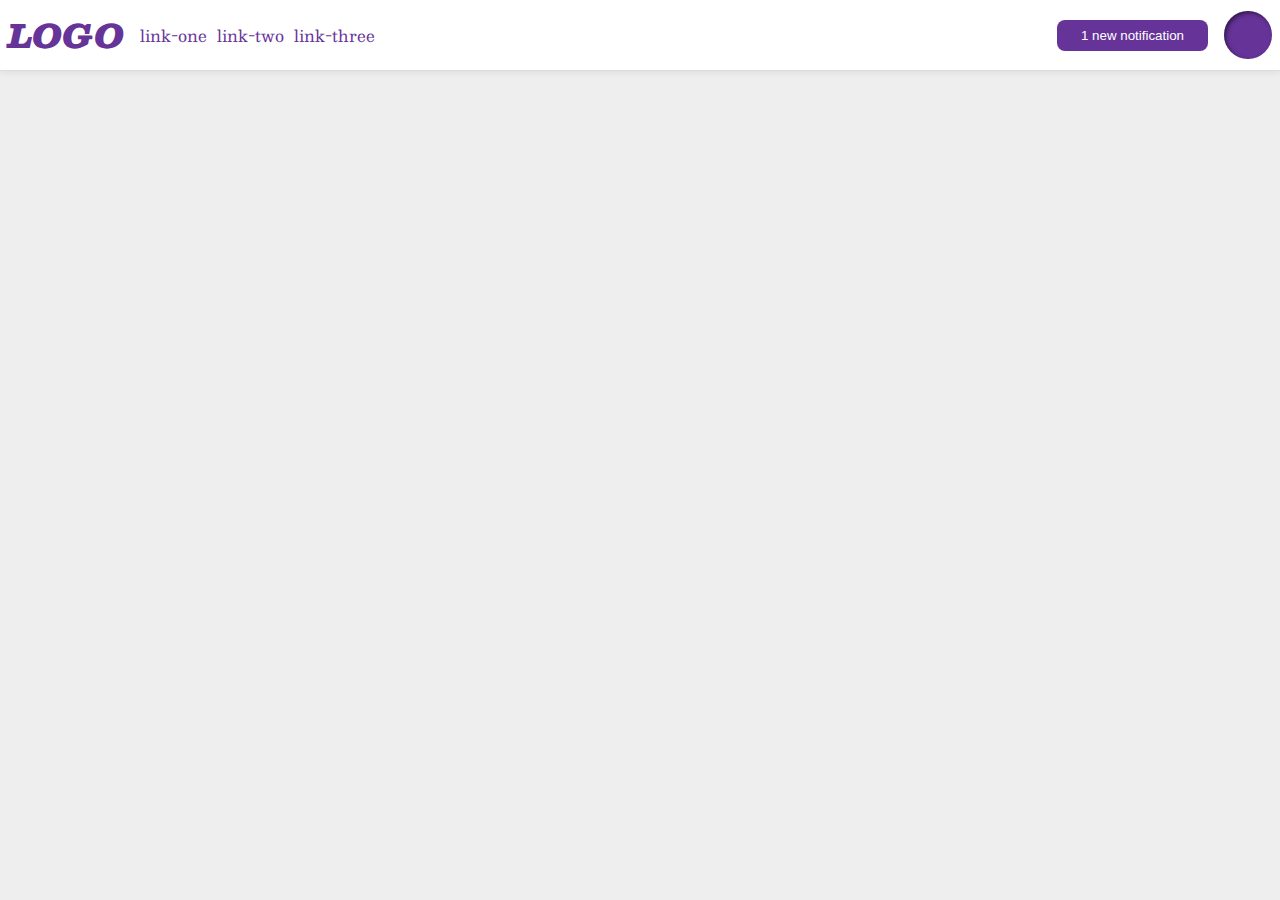
<file: flex/03-flex-header-2/index.html>
<!DOCTYPE html>
<html lang="en">
  <head>
    <meta charset="UTF-8" />
    <meta http-equiv="X-UA-Compatible" content="IE=edge" />
    <meta name="viewport" content="width=device-width, initial-scale=1.0" />
    <title>Flex Header 2</title>
    <link rel="stylesheet" href="style.css" />
  </head>
  <body>
    <div class="header">
      <div class="left">
        <div class="logo">LOGO</div>
        <ul class="links">
          <li><a href="google.com">link-one</a></li>
          <li><a href="google.com">link-two</a></li>
          <li><a href="google.com">link-three</a></li>
        </ul>
      </div>
      <div class="right">
        <button class="notifications">1 new notification</button>
        <div class="profile-image"></div>
      </div>
    </div>
  </body>
</html>
</file>
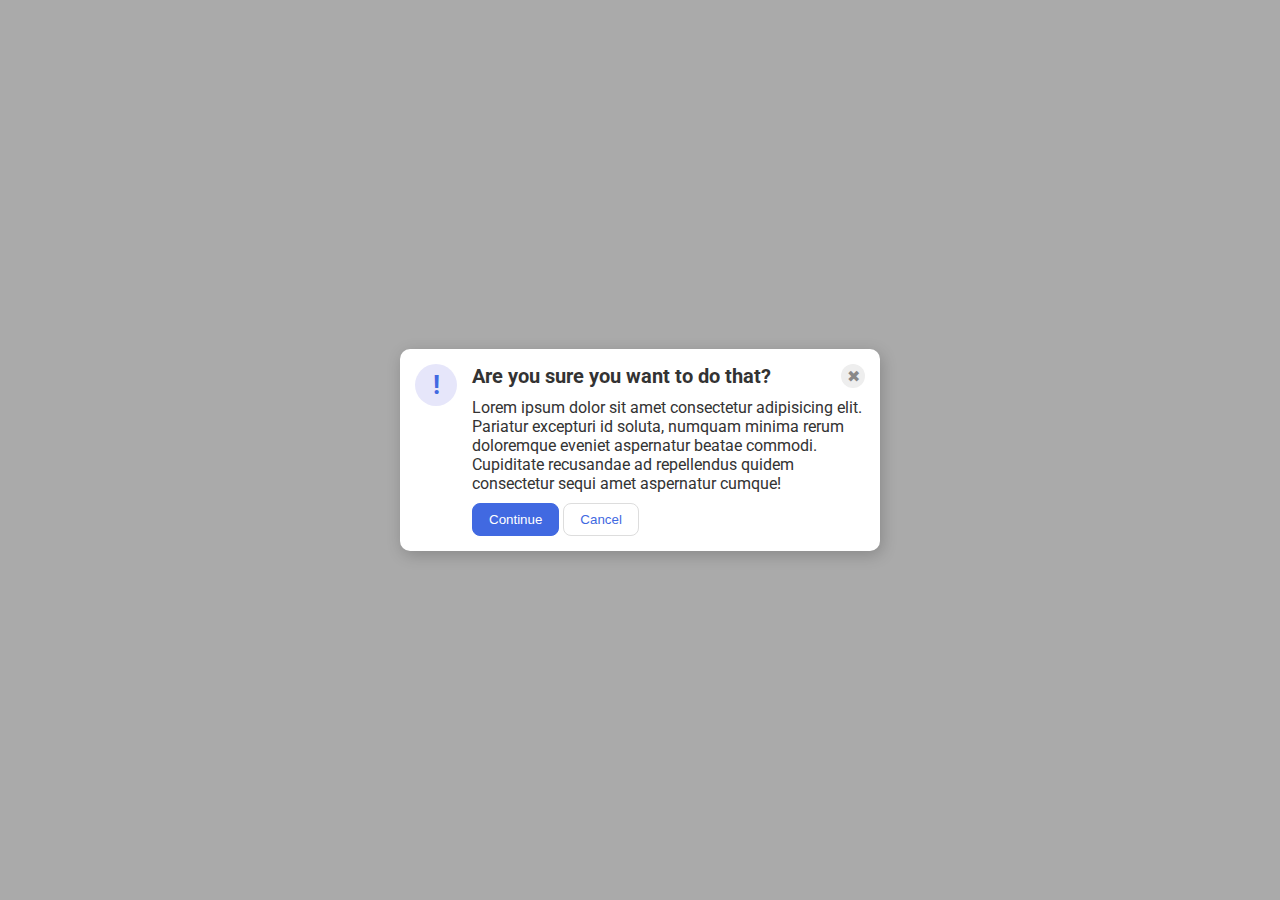
<file: flex/05-flex-modal/index.html>
<!DOCTYPE html>
<html lang="en">
  <head>
    <meta charset="UTF-8" />
    <meta http-equiv="X-UA-Compatible" content="IE=edge" />
    <meta name="viewport" content="width=device-width, initial-scale=1.0" />
    <link rel="stylesheet" href="style.css" />
    <title>Modal</title>
  </head>
  <body>
    <div class="modal">
      <div class="icon">!</div>
      <div class="main">
        <div class="top">
          <div class="header">Are you sure you want to do that?</div>
          <div class="close-button">✖</div>
        </div>
        <div class="text">
          Lorem ipsum dolor sit amet consectetur adipisicing elit. Pariatur
          excepturi id soluta, numquam minima rerum doloremque eveniet
          aspernatur beatae commodi. Cupiditate recusandae ad repellendus quidem
          consectetur sequi amet aspernatur cumque!
        </div>
        <div class="btn">
          <button class="continue">Continue</button>
          <button class="cancel">Cancel</button>
        </div>
      </div>
    </div>
  </body>
</html>
</file>
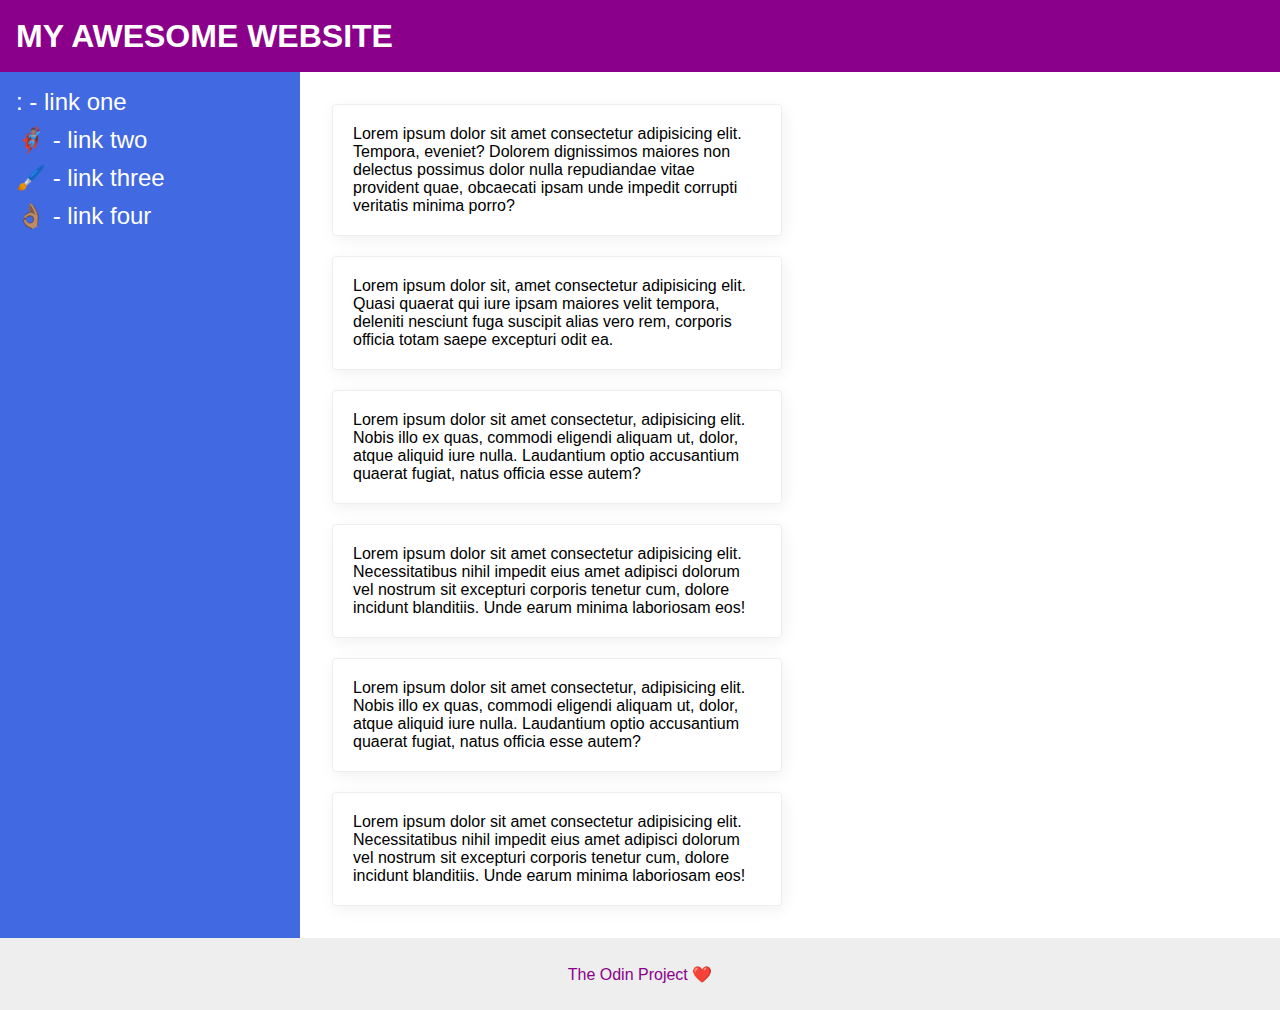
<file: flex/07-flex-layout-2/index.html>
<!DOCTYPE html>
<html lang="en">
  <head>
    <meta charset="UTF-8" />
    <meta http-equiv="X-UA-Compatible" content="IE=edge" />
    <meta name="viewport" content="width=device-width, initial-scale=1.0" />
    <title>The Holy Grail</title>
    <link rel="stylesheet" href="style.css" />
  </head>
  <body>
    <div class="header">MY AWESOME WEBSITE</div>
    <div class="content">
      <div class="sidebar">
        <ul>
          <li><a href="google.com">: - link one</a></li>
          <li><a href="google.com">🦸🏽‍♂️ - link two</a></li>
          <li><a href="google.com">🖌️ - link three</a></li>
          <li><a href="google.com">👌🏽 - link four</a></li>
        </ul>
      </div>
      <div class="cards">
        <div class="card">
          Lorem ipsum dolor sit amet consectetur adipisicing elit. Tempora,
          eveniet? Dolorem dignissimos maiores non delectus possimus dolor nulla
          repudiandae vitae provident quae, obcaecati ipsam unde impedit
          corrupti veritatis minima porro?
        </div>
        <div class="card">
          Lorem ipsum dolor sit, amet consectetur adipisicing elit. Quasi
          quaerat qui iure ipsam maiores velit tempora, deleniti nesciunt fuga
          suscipit alias vero rem, corporis officia totam saepe excepturi odit
          ea.
        </div>
        <div class="card">
          Lorem ipsum dolor sit amet consectetur, adipisicing elit. Nobis illo
          ex quas, commodi eligendi aliquam ut, dolor, atque aliquid iure nulla.
          Laudantium optio accusantium quaerat fugiat, natus officia esse autem?
        </div>
        <div class="card">
          Lorem ipsum dolor sit amet consectetur adipisicing elit.
          Necessitatibus nihil impedit eius amet adipisci dolorum vel nostrum
          sit excepturi corporis tenetur cum, dolore incidunt blanditiis. Unde
          earum minima laboriosam eos!
        </div>
        <div class="card">
          Lorem ipsum dolor sit amet consectetur, adipisicing elit. Nobis illo
          ex quas, commodi eligendi aliquam ut, dolor, atque aliquid iure nulla.
          Laudantium optio accusantium quaerat fugiat, natus officia esse autem?
        </div>
        <div class="card">
          Lorem ipsum dolor sit amet consectetur adipisicing elit.
          Necessitatibus nihil impedit eius amet adipisci dolorum vel nostrum
          sit excepturi corporis tenetur cum, dolore incidunt blanditiis. Unde
          earum minima laboriosam eos!
        </div>
      </div>
    </div>
    <div class="footer">The Odin Project ❤️</div>
  </body>
</html>
</file>
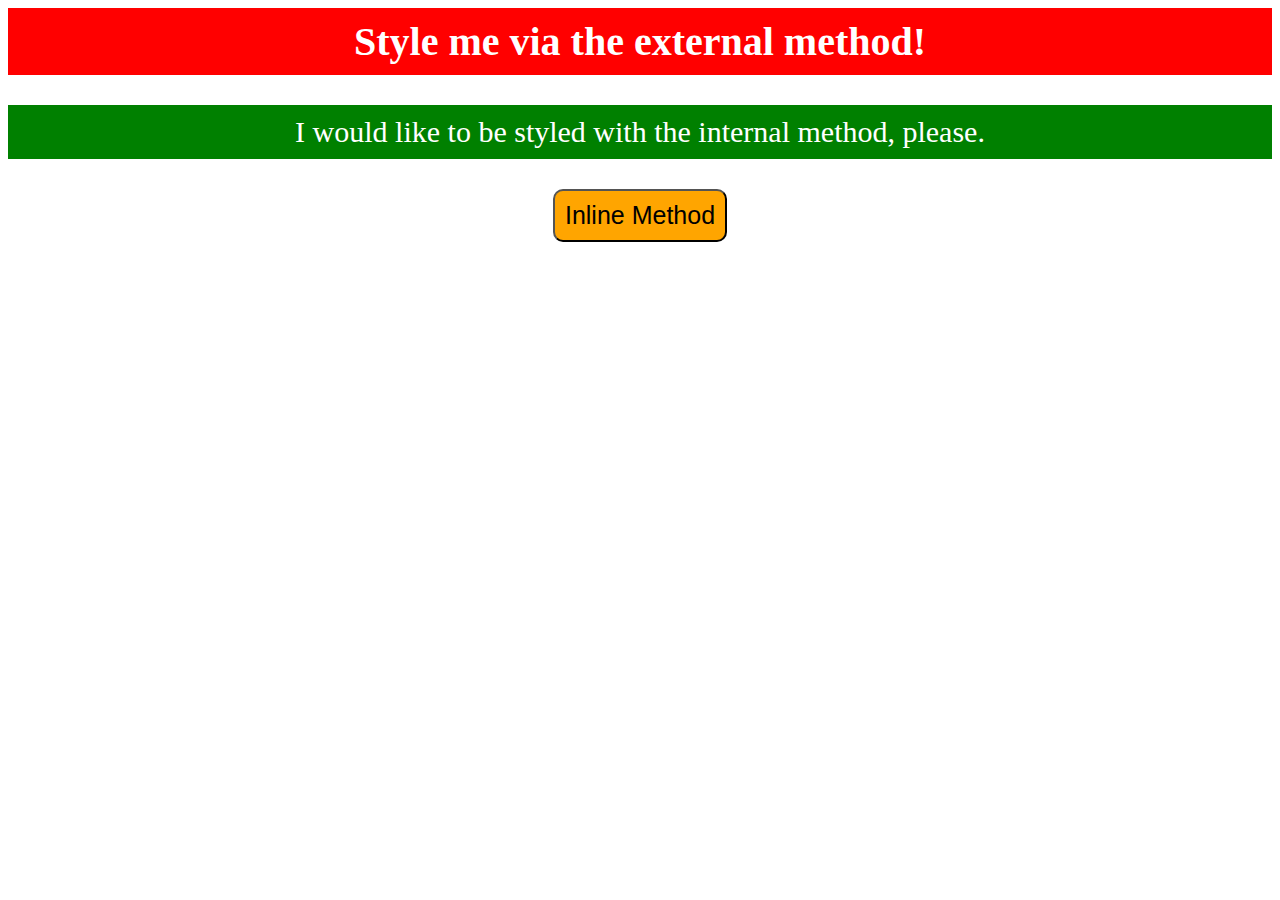
<file: foundations/01-css-methods/index.html>
<!DOCTYPE html>
<html lang="en">
  <head>
    <meta charset="UTF-8" />
    <meta http-equiv="X-UA-Compatible" content="IE=edge" />
    <meta name="viewport" content="width=device-width, initial-scale=1.0" />
    <link rel="stylesheet" href="style.css" />
    <title>Methods for Adding CSS</title>
    <style>
      p {
        background-color: green;
        color: white;
        font-size: 30px;
        padding: 10px;
        text-align: center;
      }
    </style>
  </head>
  <body>
    <div>Style me via the external method!</div>
    <p>I would like to be styled with the internal method, please.</p>
    <button
      style="
        background-color: orange;
        font-size: 25px;
        border-radius: 10px;
        padding: 10px;
        text-align: center;
        display: block;
        margin: auto;
        cursor: pointer;
      "
    >
      Inline Method
    </button>
  </body>
</html>
</file>
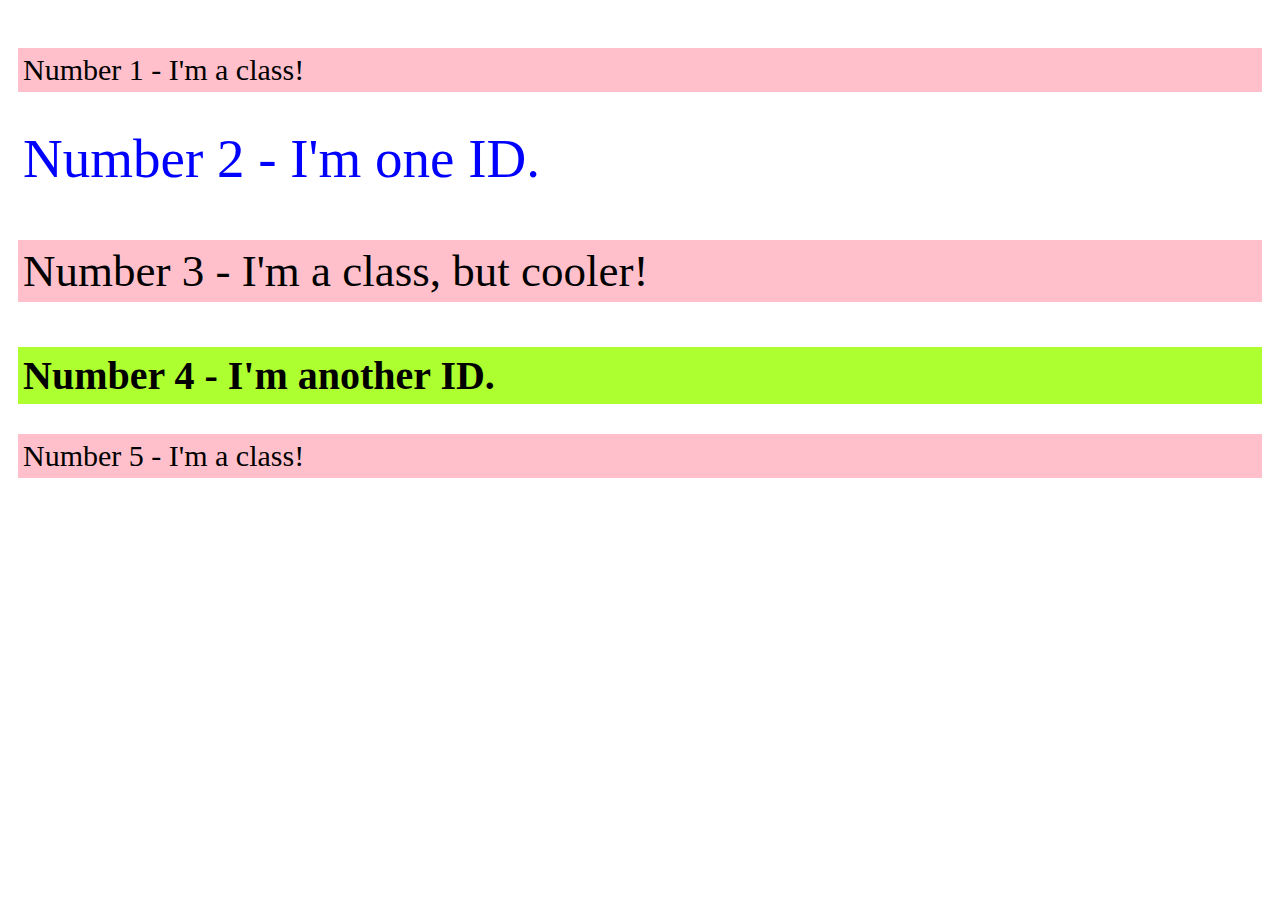
<file: foundations/02-class-id-selectors/index.html>
<!DOCTYPE html>
<html lang="en">
  <head>
    <meta charset="UTF-8" />
    <meta http-equiv="X-UA-Compatible" content="IE=edge" />
    <meta name="viewport" content="width=device-width, initial-scale=1.0" />
    <title>Class and ID Selectors</title>
    <link rel="stylesheet" href="style.css" />
  </head>
  <body>
    <p class="class-p">Number 1 - I'm a class!</p>
    <div id="id-one">Number 2 - I'm one ID.</div>
    <p class="class-p large-text">Number 3 - I'm a class, but cooler!</p>
    <div id="id-two">Number 4 - I'm another ID.</div>
    <p class="class-p">Number 5 - I'm a class!</p>
  </body>
</html>
</file>
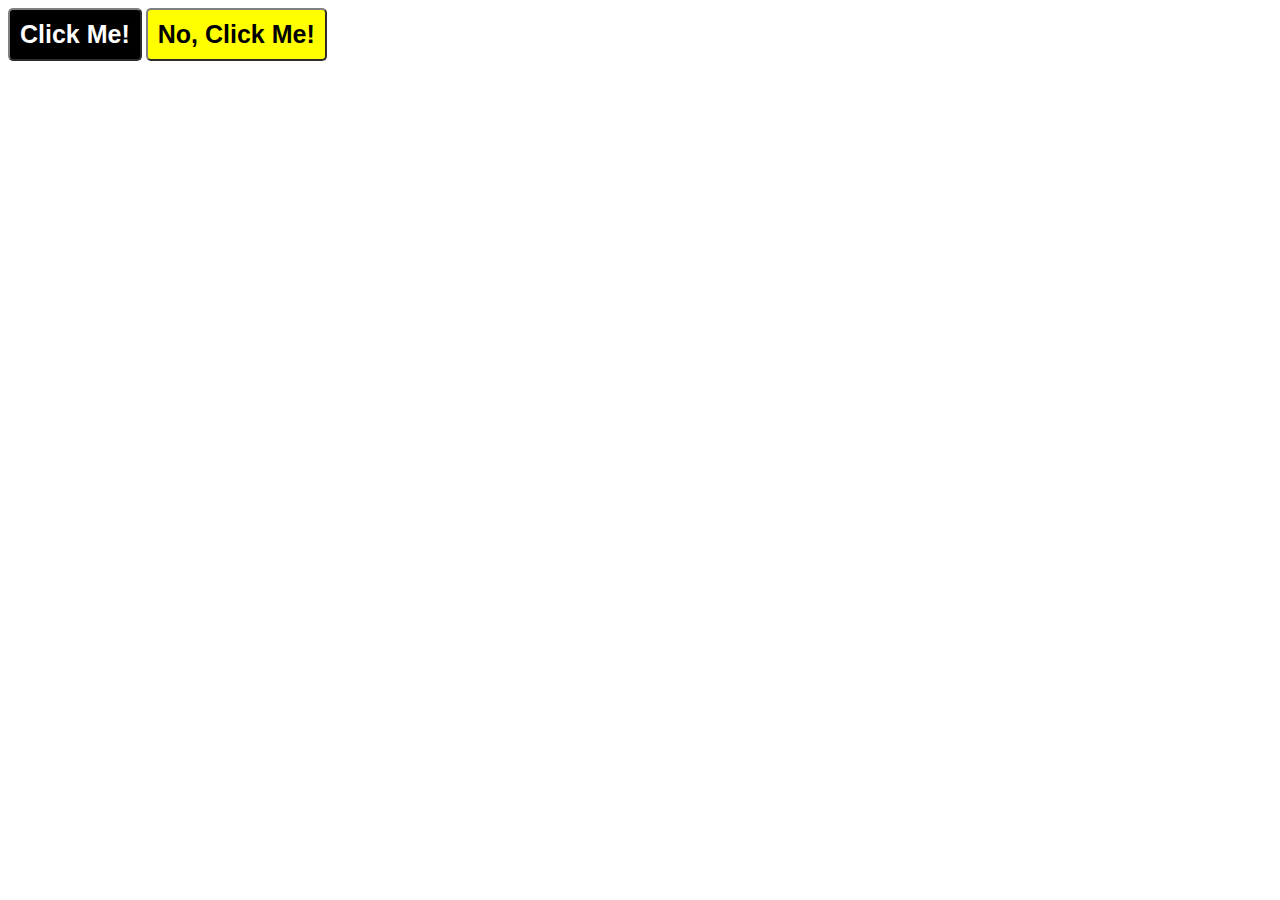
<file: foundations/03-grouping-selectors/index.html>
<!DOCTYPE html>
<html lang="en">
  <head>
    <meta charset="UTF-8" />
    <meta http-equiv="X-UA-Compatible" content="IE=edge" />
    <meta name="viewport" content="width=device-width, initial-scale=1.0" />
    <title>Grouping Selectors</title>
    <link rel="stylesheet" href="style.css" />
  </head>
  <body>
    <button class="black">Click Me!</button>
    <button class="yellow">No, Click Me!</button>
  </body>
</html>
</file>
<file: foundations/01-css-methods/style.css>
div {
  background-color: red;
  color: white;
  font-size: 40px;
  text-align: center;
  padding: 10px;
  font-weight: bold;
}
</file>
<file: foundations/02-class-id-selectors/style.css>
* {
  padding: 5px;
}

.class-p {
  background-color: pink;
  font-size: 30px;
}

.class-p.large-text {
  font-size: 45px;
}

#id-one {
  color: blue;
  font-size: 55px;
}

#id-two {
  background-color: greenyellow;
  font-weight: bold;
  font-size: 40px;
}
</file>
<file: foundations/03-grouping-selectors/style.css>
.black,
.yellow {
  padding: 10px;
  border-radius: 5px;
  font-family: Arial, Helvetica, sans-serif;
  font-size: 25px;
  font-weight: bold;
  border-color: grey;
}

.black {
  background-color: black;
  color: white;
}

.yellow {
  background-color: yellow;
}
</file>
<file: flex/03-flex-header-2/style.css>
/* this is some magical font-importing.  
you'll learn about it later. */
@import url("https://fonts.googleapis.com/css2?family=Besley:ital,wght@0,400;1,900&display=swap");

/* Reset */
* {
  margin: 0;
  padding: 0;
  box-sizing: border-box;
}

body {
  margin: 0;
  background: #eee;
  font-family: Besley, serif;
}

.header {
  background: white;
  border-bottom: 1px solid #ddd;
  box-shadow: 0 0 8px rgba(0, 0, 0, 0.1);
  padding: 8px;
  display: flex;
  justify-content: space-between;
  align-items: center;
}

.left,
.right {
  display: flex;
  justify-content: center;
  align-items: center;
  gap: 16px;
}

.profile-image {
  background: rebeccapurple;
  box-shadow: inset 2px 2px 4px rgba(0, 0, 0, 0.5);
  border-radius: 50%;
  width: 48px;
  height: 48px;
}

.logo {
  color: rebeccapurple;
  font-size: 32px;
  font-weight: 900;
  font-style: italic;
}

button {
  border: none;
  border-radius: 8px;
  background: rebeccapurple;
  color: white;
  padding: 8px 24px;
}

a {
  /* this removes the line under our links */
  text-decoration: none;
  color: rebeccapurple;
}

ul {
  list-style-type: none;
  display: flex;
  gap: 10px;
}
</file>
<file: flex/05-flex-modal/style.css>
@import url("https://fonts.googleapis.com/css2?family=Roboto:wght@400;700&display=swap");

/* Reset */
* {
  padding: 0;
  margin: 0;
  box-sizing: border-box;
}

html,
body {
  height: 100%;
}

body {
  font-family: Roboto, sans-serif;
  margin: 0;
  background: #aaa;
  color: #333;
  /* I'll give you this one for free lol */
  display: flex;
  align-items: center;
  justify-content: center;
}

.modal {
  background: white;
  width: 480px;
  border-radius: 10px;
  box-shadow: 2px 4px 16px rgba(0, 0, 0, 0.2);
  display: flex;
  padding: 15px;
  gap: 15px;
}

.icon {
  color: royalblue;
  font-size: 26px;
  font-weight: 700;
  background: lavender;
  height: 42px;
  border-radius: 50%;
  display: flex;
  align-items: center;
  justify-content: center;
  flex: 0 0 42px;
}

.top {
  display: flex;
  justify-content: space-between;
  align-items: center;
  margin-bottom: 10px;
}

.header {
  font-size: 20px;
  font-weight: bold;
}

.text {
  margin-bottom: 10px;
}
.close-button {
  background: #eee;
  border-radius: 50%;
  color: #888;
  font-weight: 400;
  font-size: 16px;
  height: 24px;
  width: 24px;
  display: flex;
  align-items: center;
  justify-content: center;
}

button {
  padding: 8px 16px;
  border-radius: 8px;
}

button.continue {
  background: royalblue;
  border: 1px solid royalblue;
  color: white;
}

button.cancel {
  background: white;
  border: 1px solid #ddd;
  color: royalblue;
}
</file>
<file: flex/07-flex-layout-2/style.css>
/* Reset */
* {
  padding: 0;
  margin: 0;
  box-sizing: border-box;
}

body {
  font-family: -apple-system, BlinkMacSystemFont, "Segoe UI", Roboto, Oxygen,
    Ubuntu, Cantarell, "Open Sans", "Helvetica Neue", sans-serif;
  min-height: 100vh;
  display: flex;
  flex-direction: column;
}

.header {
  height: 72px;
  background: darkmagenta;
  color: white;
  font-size: 32px;
  font-weight: 900;
  display: flex;
  align-items: center;
  padding-left: 16px;
}

.content {
  display: flex;
  flex-direction: row;
  flex: 1;
}

.footer {
  height: 72px;
  background: #eee;
  color: darkmagenta;
  display: flex;
  justify-content: center;
  align-items: center;
}

.sidebar {
  background: royalblue;
  flex: 0 0 300px;
  padding: 16px;
}

.cards {
  padding: 32px;
  display: flex;
  flex-wrap: wrap;
  gap: 20px;
}

.card {
  border: 1px solid #eee;
  padding: 20px;
  box-shadow: 2px 4px 16px rgba(0, 0, 0, 0.06);
  border-radius: 4px;
  width: 450px;
  height: auto;
  display: flex;
  justify-content: center;
  align-items: center;
}

ul {
  list-style: none;
}

ul li {
  margin-bottom: 10px;
}

a {
  text-decoration: none;
  color: white;
  font-size: 24px;
}
</file>
